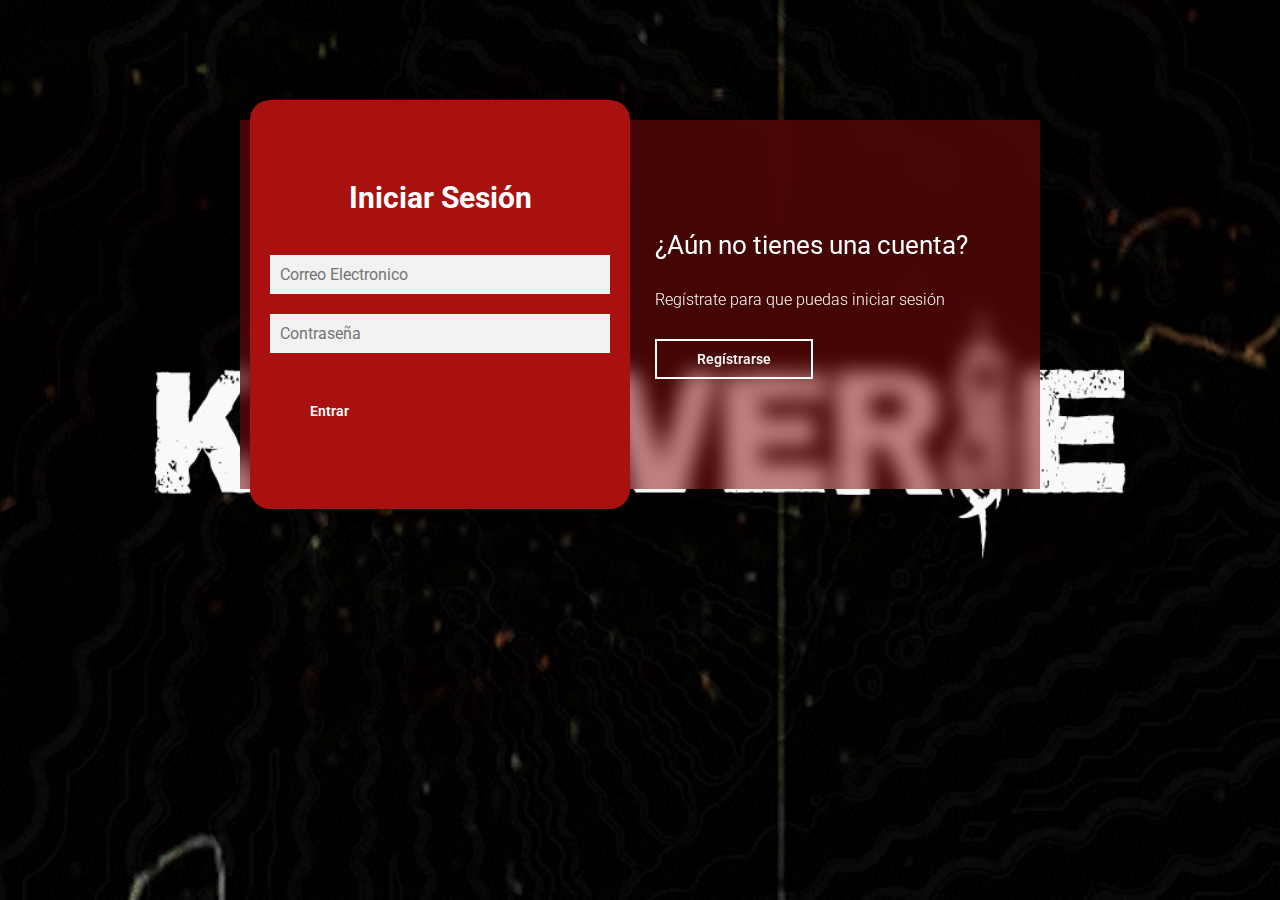
<file: index.html>
<!DOCTYPE html>
<html lang="en">
<head>
    <meta charset="UTF-8">
    <meta name="viewport" content="width=device-width, initial-scale=1.0">
    <title>Login y Register - MagtimusPro</title>
    
    <link href="https://fonts.googleapis.com/css2?family=Roboto:ital,wght@0,100;0,300;0,400;0,500;0,700;0,900;1,100;1,300;1,400;1,500;1,700;1,900&display=swap" rel="stylesheet">


    <link rel="stylesheet" href="Cuenta.css">
</head>
<body>

        <main>

            <div class="contenedor__todo">
                <div class="caja__trasera">
                    <div class="caja__trasera-login">
                        <h3>¿Ya tienes una cuenta?</h3>
                        <p>Inicia sesión para entrar en la página</p>
                        <button id="btn__iniciar-sesion">Iniciar Sesión</button>
                    </div>
                    <div class="caja__trasera-register">
                        <h3>¿Aún no tienes una cuenta?</h3>
                        <p>Regístrate para que puedas iniciar sesión</p>
                        <button id="btn__registrarse">Regístrarse</button>
                    </div>
                </div>

                <!--Formulario de Login y registro-->
                <div class="contenedor__login-register">
                    <!--Login-->
                    <form action="inicio.html" class="formulario__login">
                        <h2>Iniciar Sesión</h2>
                        <input type="text" placeholder="Correo Electronico">
                        <input type="password" placeholder="Contraseña">
                        <button>Entrar</button>
                    </form>

                    <!--Register-->
                    <form action="" class="formulario__register">
                        <h2>Regístrarse</h2>
                        <input type="text" placeholder="Nombre completo">
                        <input type="text" placeholder="Correo Electronico">
                        <input type="text" placeholder="Usuario">
                        <input type="password" placeholder="Contraseña">
                        <button>Regístrarse</button>
                    </form>
                </div>
            </div>

        </main>

        <script src="script.js"></script>
</body>
</html>
</file>
<file: Cuenta.css>
*{
    margin: 0;
    padding: 0;
    box-sizing: border-box;
    text-decoration: none;
    font-family: 'Roboto', sans-serif;
}

body{
    background-image: url(bg1.jpg);
    background-size: cover;
    background-repeat: no-repeat;
    background-position: center;
    background-attachment: fixed;
}

main{
    width: 100%;
    padding: 20px;
    margin: auto;
    margin-top: 100px;
}

.contenedor__todo{
    width: 100%;
    max-width: 800px;
    margin: auto;
    position: relative;
}

.caja__trasera{
    width: 100%;
    padding: 10px 20px;
    display: flex;
    justify-content: center;
    -webkit-backdrop-filter: blur(10px);
    backdrop-filter: blur(10px);
    background-color: rgba(135, 10, 10, 0.5);

}

.caja__trasera div{
    margin: 100px 40px;
    color: rgb(255, 255, 255);
    transition: all 500ms;
}


.caja__trasera div p,
.caja__trasera button{
    margin-top: 30px;
}

.caja__trasera div h3{
    font-weight: 400;
    font-size: 26px;
}

.caja__trasera div p{
    font-size: 16px;
    font-weight: 300;
}

.caja__trasera button{
    padding: 10px 40px;
    border: 2px solid #fff;
    font-size: 14px;
    background: transparent;
    font-weight: 600;
    cursor: pointer;
    color: rgb(245, 243, 243);
    outline: none;
    transition: all 300ms;
}

.caja__trasera button:hover{
    background: #fff;
    color: #ff0000;
}

/*Formularios*/

.contenedor__login-register{
    display: flex;
    align-items: center;
    width: 100%;
    max-width: 380px;
    position: relative;
    top: -185px;
    left: 10px;

    /*La transicion va despues del codigo JS*/
    transition: left 500ms cubic-bezier(0.175, 0.885, 0.320, 1.275);
}

.contenedor__login-register form{
    width: 100%;
    padding: 80px 20px;
    background: rgb(169, 17, 17);
    position: absolute;
    border-radius: 20px;
}

.contenedor__login-register form h2{
    font-size: 30px;
    text-align: center;
    margin-bottom: 20px;
    color: #ffffff;
}

.contenedor__login-register form input{
    width: 100%;
    margin-top: 20px;
    padding: 10px;
    border: none;
    background: #F2F2F2;
    font-size: 16px;
    outline: none;
}

.contenedor__login-register form button{
    padding: 10px 40px;
    margin-top: 40px;
    border: none;
    font-size: 14px;
    background: transparent;
    font-weight: 600;
    cursor: pointer;
    color: white;
    outline: none;
}




.formulario__login{
    opacity: 1;
    display: block;
}
.formulario__register{
    display: none;
}



@media screen and (max-width: 850px){

    main{
        margin-top: 50px;
    }

    .caja__trasera{
        max-width: 350px;
        height: 300px;
        flex-direction: column;
        margin: auto;
    }

    .caja__trasera div{
        margin: 0px;
        position: absolute;
    }


    /*Formularios*/

    .contenedor__login-register{
        top: -10px;
        left: -5px;
        margin: auto;
    }

    .contenedor__login-register form{
        position: relative;
    }
}
</file>
